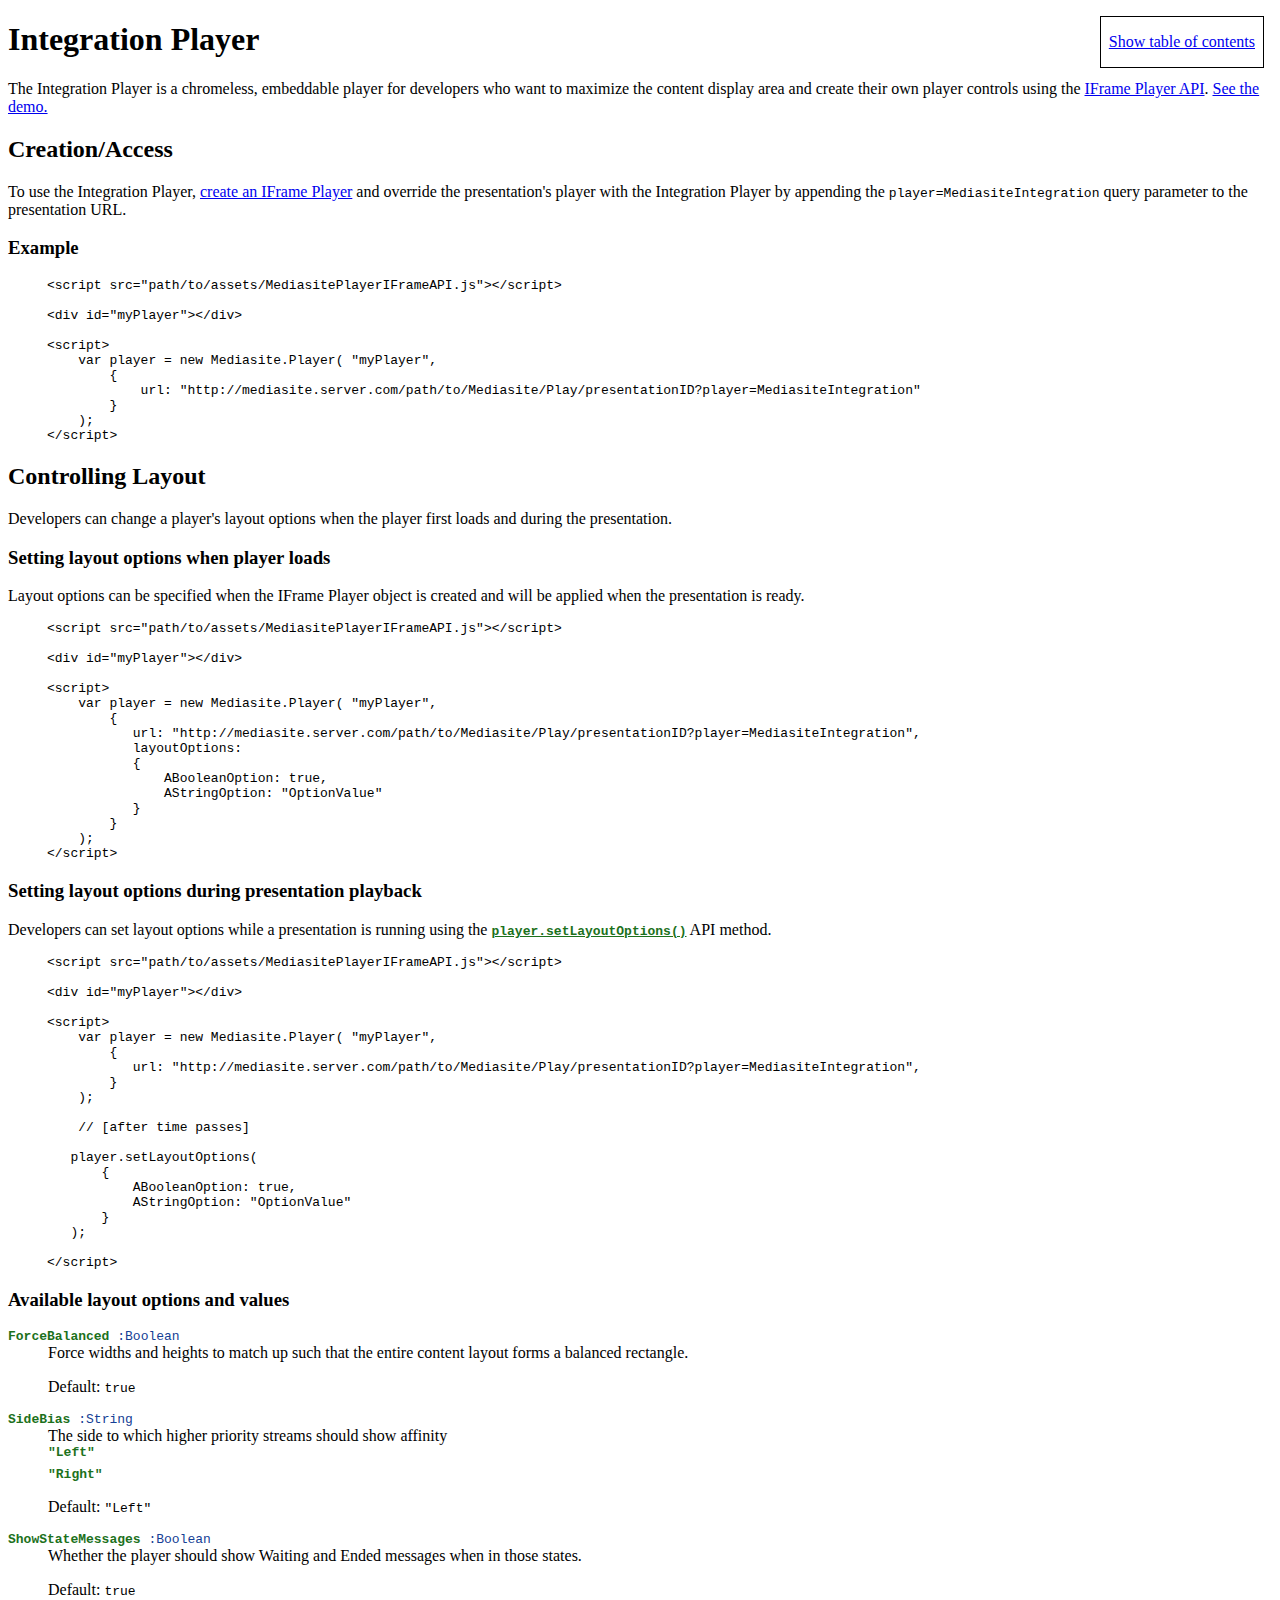
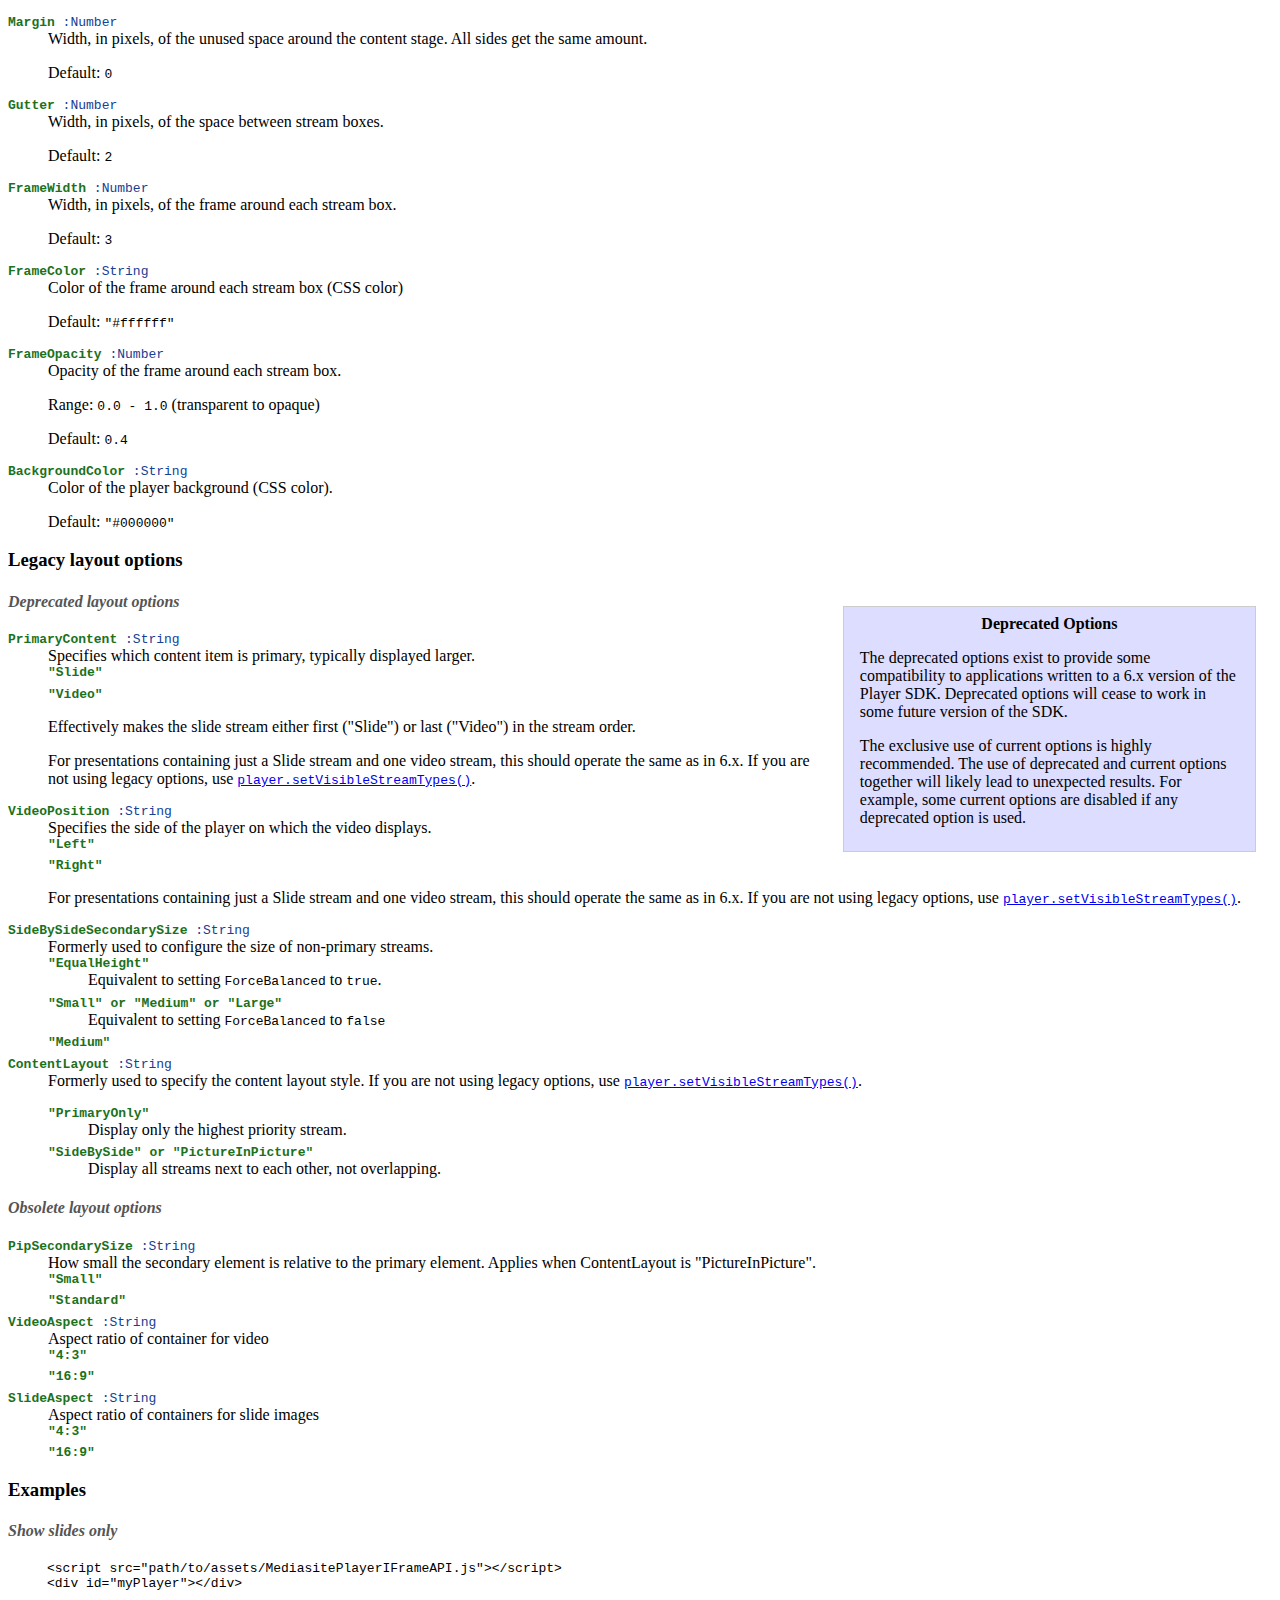
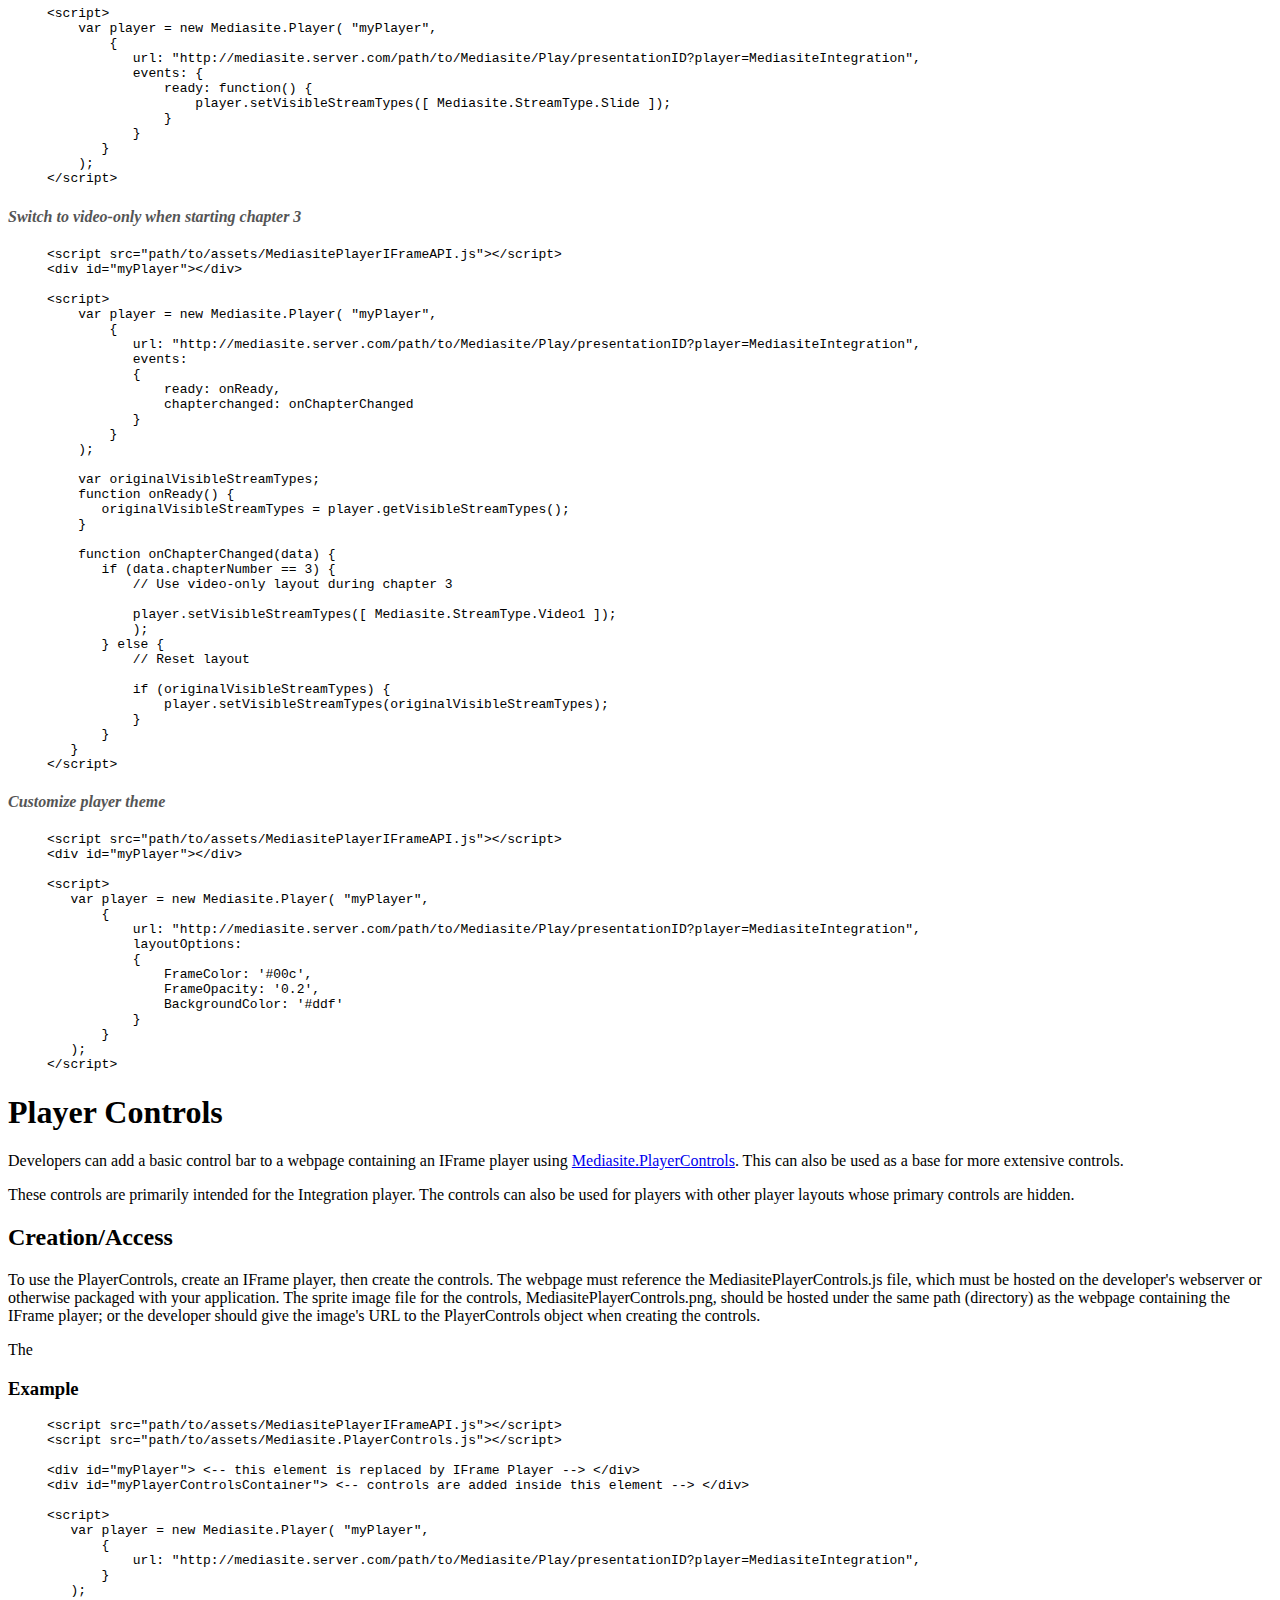
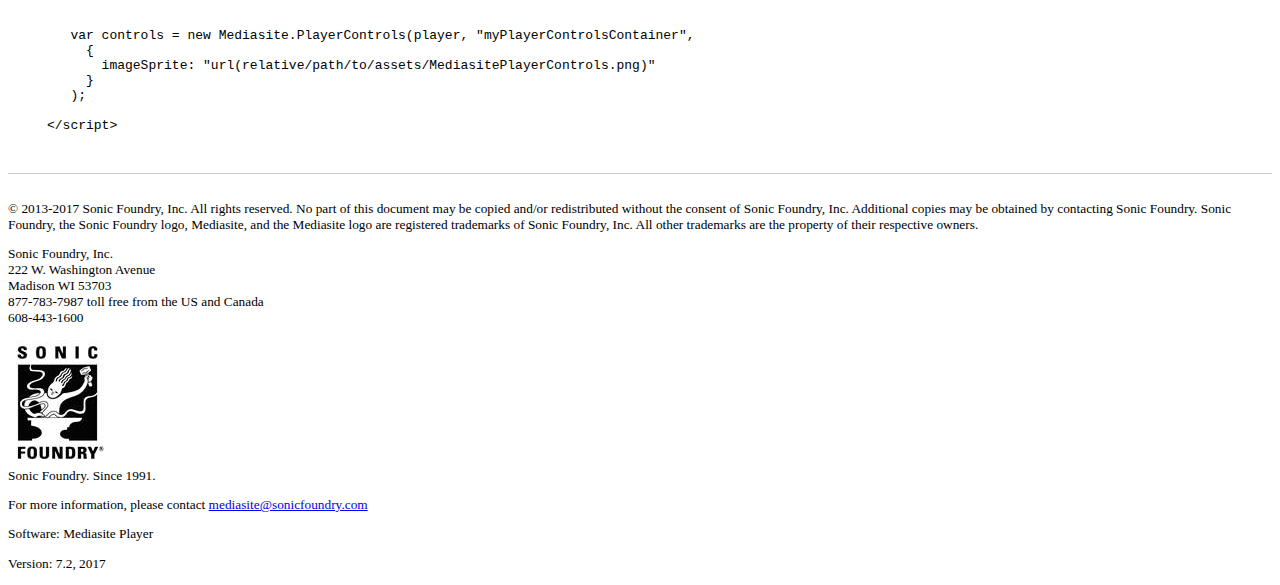
<file: IntegrationPlayer.html>
<!DOCTYPE html>
<html>
<head>
<title>Mediasite Integration Player</title>
<link rel="stylesheet" type="text/css" href="assets/docs.css" />
<script type="text/javascript" src="assets/toc.js"></script>
</head>
<body>


<div id="generated-toc" class="toc"></div>

<a id="integration-player"></a>
<h1>Integration Player</h1>
<div class="sectionDescription">

<p>
   The Integration Player is a chromeless, embeddable player for developers who want to maximize the content display area and 
   create their own player controls using the <a href="PlayerSDK-Docs.html">IFrame Player API</a>.  <a href="IntegrationPlayerDemo.html">See the demo.</a>
</p>
    

</div>

<h2>Creation/Access</h2>
<p>To use the Integration Player, <a href="PlayerSDK-Docs.html#api-create">create an IFrame Player</a> and override the presentation's player with the Integration Player by appending the <code>player=MediasiteIntegration</code> query parameter to the presentation URL.
</p>

<h3>Example</h3>

<pre>
     &lt;script src="path/to/assets/MediasitePlayerIFrameAPI.js"&gt;&lt;/script&gt;
 
     &lt;div id="myPlayer"&gt;&lt;/div&gt;

     &lt;script&gt;
         var player = new Mediasite.Player( "myPlayer", 
             {
                 url: "http://mediasite.server.com/path/to/Mediasite/Play/presentationID?player=MediasiteIntegration"
             }
         );
     &lt;/script&gt; 
</pre>


<a id="layout"></a>
<h2>Controlling Layout</h2>
<div class="sectionDescription">Developers can change a player's layout options when the player first loads and during the presentation.</div>

<h3>Setting layout options when player loads</h3>
<p class="sectionDescription">Layout options can be specified when the IFrame Player object is created and will be applied when the presentation is ready.</p>

<pre>
     &lt;script src="path/to/assets/MediasitePlayerIFrameAPI.js"&gt;&lt;/script&gt;
 
     &lt;div id="myPlayer"&gt;&lt;/div&gt;

     &lt;script&gt;
         var player = new Mediasite.Player( "myPlayer", 
             {
                url: "http://mediasite.server.com/path/to/Mediasite/Play/presentationID?player=MediasiteIntegration",
                layoutOptions: 
                {
                    ABooleanOption: true,
                    AStringOption: "OptionValue"
                } 
             }
         );
     &lt;/script&gt; 
</pre>



<h3>Setting layout options during presentation playback</h3>
<p class="sectionDescription">Developers can set layout options while a presentation is running using the <a href="PlayerSDK-Docs.html#api-setLayoutOptions" class="function">player.setLayoutOptions()</a> API method.</p>

<pre>
     &lt;script src="path/to/assets/MediasitePlayerIFrameAPI.js"&gt;&lt;/script&gt;
 
     &lt;div id="myPlayer"&gt;&lt;/div&gt;

     &lt;script&gt;
         var player = new Mediasite.Player( "myPlayer", 
             {
                url: "http://mediasite.server.com/path/to/Mediasite/Play/presentationID?player=MediasiteIntegration",
             }
         );

         // [after time passes]

        player.setLayoutOptions(
            {
                ABooleanOption: true,
                AStringOption: "OptionValue"
            }
        );

     &lt;/script&gt; 
</pre>


<h3>Available layout options and values</h3>

<dl>
    <dt>ForceBalanced <span class="type">Boolean</span></dt>
    <dd>
        Force widths and heights to match up such that the entire content layout forms a balanced rectangle.
    
        <p>Default: <code>true</code></p>
    </dd>
 
     <dt>SideBias <span class="type">String</span></dt>
     <dd>
         The side to which higher priority streams should show affinity

         <dl>
            <dt>"Left"</dt>
            <dt>"Right"</dt>
        </dl>

        <p>Default: <code>"Left"</code></p>

    </dd>

 
    <dt>ShowStateMessages <span class="type">Boolean</span></dt>
    <dd>Whether the player should show Waiting and Ended messages when in those states.

        <p>Default: <code>true</code></p>
    </dd>

    <dt>Margin <span class="type">Number</span></dt>
    <dd>
        Width, in pixels, of the unused space around the content stage. All sides get the same amount.
        <p>Default: <code>0</code></p>
    </dd>

    <dt>Gutter <span class="type">Number</span></dt>
    <dd>
        Width, in pixels, of the space between stream boxes.
        <p>Default: <code>2</code></p>
    </dd>

    <dt>FrameWidth <span class="type">Number</span></dt>
    <dd>
        Width, in pixels, of the frame around each stream box.
        <p>Default: <code>3</code></p>
    </dd>

    <dt>FrameColor <span class="type">String</span></dt>
        <dd>Color of the frame around each stream box (CSS color)
        <p>Default: <code>"#ffffff"</code></p>
    </dd>

    <dt>FrameOpacity <span class="type">Number</span></dt>
    <dd>
        Opacity of the frame around each stream box. 
        <p>Range: <code>0.0 - 1.0</code> (transparent to opaque)</p>
        <p>Default: <code>0.4</code></p>
    </dd>

    <dt>BackgroundColor <span class="type">String</span></dt>
    <dd>
        Color of the player background (CSS color).
        <p>Default: <code>"#000000"</code></p>
    </dd>

</dl> 

<h3 id="legacy-options">Legacy layout options</h4>


<div class="callout-box">
    <div class="callout-box-caption">Deprecated Options</div>

    <p>
        The deprecated options exist to provide some compatibility to applications written to a 6.x version of the Player SDK. Deprecated options will cease to work in some future version of the SDK.
    </p>
     
     <p>
        The exclusive use of current options is highly recommended. The use of deprecated and current options together will likely lead to unexpected results. For example, some current options are disabled if any deprecated option is used.
    </p>
</div>

<h4>Deprecated layout options</h4>

<dl>

    <dt>PrimaryContent <span class="type">String</span></dt>
    <dd>Specifies which content item is primary, typically displayed larger.
        <dl>
            <dt>"Slide"</dt>
            <dt>"Video"</dt>
        </dl>

        <p>Effectively makes the slide stream either first ("Slide") or last ("Video") in the stream order.</p>
        <p>For presentations containing just a Slide stream and one video stream, this should operate the same as in 6.x. If you are not using legacy options, use <a href="PlayerSDK-Docs.html#api-setVisibleStreamTypes"><code>player.setVisibleStreamTypes()</code></a>.</p>
    </dd>


    <dt>VideoPosition <span class="type">String</span></dt>
    <dd>Specifies the side of the player on which the video displays. 
        <dl>
            <dt>"Left"</dt>
            <dt>"Right"</dt>
        </dl>

        <p>For presentations containing just a Slide stream and one video stream, this should operate the same as in 6.x.  If you are not using legacy options, use <a href="PlayerSDK-Docs.html#api-setVisibleStreamTypes"><code>player.setVisibleStreamTypes()</code></a>.</p>
    </dd>

    <dt>SideBySideSecondarySize <span class="type">String</span></dt>
    <dd>Formerly used to configure the size of non-primary streams. 
        <dl>
            <dt>"EqualHeight"</dt>
            <dd>Equivalent to setting <code>ForceBalanced</code> to <code>true</code>.</dd>
            <dt>"Small" or "Medium" or "Large"</dt>
            <dd>Equivalent to setting <code>ForceBalanced</code> to <code>false</code></dd>
            <dt>"Medium"</dt>
        </dl>
    </dd>

    <dt>ContentLayout <span class="type">String</span></dt>
    <dd>Formerly used to specify the content layout style.  If you are not using legacy options, use <a href="PlayerSDK-Docs.html#api-setVisibleStreamTypes"><code>player.setVisibleStreamTypes()</code></a>.</p>
        <dl>
            <dt>"PrimaryOnly"</dt>
            <dd>Display only the highest priority stream.</dd>
            <dt>"SideBySide" or "PictureInPicture"</dt>
            <dd>Display all streams next to each other, not overlapping.</dd>            
        </dl>
    </dd>
</dl>


<h4>Obsolete layout options</h4>

<dl>
    <dt>PipSecondarySize <span class="type">String</span></dt>
    <dd>How small the secondary element is relative to the primary element. Applies when ContentLayout is "PictureInPicture".
        <dl>
            <dt>"Small"</dt>
            <dt>"Standard"</dt>
        </dl>
    </dd>

    <dt>VideoAspect <span class="type">String</span></dt>
    <dd>Aspect ratio of container for video
        <dl>
            <dt>"4:3"</dt>
            <dt>"16:9"</dt>
        </dl>
    </dd>

    <dt>SlideAspect <span class="type">String</span></dt>
    <dd>Aspect ratio of containers for slide images
        <dl>
            <dt>"4:3"</dt>
            <dt>"16:9"</dt>
        </dl>
    </dd>
</dl>


<h3>Examples</h3>
<h4>Show slides only</h4>
<pre>
     &lt;script src="path/to/assets/MediasitePlayerIFrameAPI.js"&gt;&lt;/script&gt; 
     &lt;div id="myPlayer"&gt;&lt;/div&gt;

     &lt;script&gt;
         var player = new Mediasite.Player( "myPlayer", 
             {
                url: "http://mediasite.server.com/path/to/Mediasite/Play/presentationID?player=MediasiteIntegration",
                events: {
                    ready: function() {
                        player.setVisibleStreamTypes([ Mediasite.StreamType.Slide ]);
                    }
                }
            }
         );
     &lt;/script&gt; 
</pre>


<h4>Switch to video-only when starting chapter 3</h4>
<pre>
     &lt;script src="path/to/assets/MediasitePlayerIFrameAPI.js"&gt;&lt;/script&gt; 
     &lt;div id="myPlayer"&gt;&lt;/div&gt;

     &lt;script&gt;
         var player = new Mediasite.Player( "myPlayer", 
             {
                url: "http://mediasite.server.com/path/to/Mediasite/Play/presentationID?player=MediasiteIntegration",
                events: 
                {
                    ready: onReady,
                    chapterchanged: onChapterChanged
                }
             }
         ); 

         var originalVisibleStreamTypes;
         function onReady() {
            originalVisibleStreamTypes = player.getVisibleStreamTypes();
         }

         function onChapterChanged(data) {
            if (data.chapterNumber == 3) {
                // Use video-only layout during chapter 3

                player.setVisibleStreamTypes([ Mediasite.StreamType.Video1 ]);
                );
            } else {
                // Reset layout

                if (originalVisibleStreamTypes) {
                    player.setVisibleStreamTypes(originalVisibleStreamTypes);
                }
            }
        }
     &lt;/script&gt; 
</pre>


<h4>Customize player theme</h4>
<pre>
     &lt;script src="path/to/assets/MediasitePlayerIFrameAPI.js"&gt;&lt;/script&gt; 
     &lt;div id="myPlayer"&gt;&lt;/div&gt;

     &lt;script&gt;
        var player = new Mediasite.Player( "myPlayer", 
            {
                url: "http://mediasite.server.com/path/to/Mediasite/Play/presentationID?player=MediasiteIntegration",
                layoutOptions: 
                {
                    FrameColor: '#00c',
                    FrameOpacity: '0.2',
                    BackgroundColor: '#ddf'
                }
            }
        );
     &lt;/script&gt; 
</pre>


<h1>Player Controls</h1><a id="controls"></a>

<div class="sectionDescription">

<p>Developers can add a basic control bar to a webpage containing an IFrame player using <a href="MediasitePlayerControls.js" target="_blank">Mediasite.PlayerControls</a>.  This can also be used as a base for more extensive controls.
</p>

<p>These controls are primarily intended for the Integration player. The controls can also be used for players with other player layouts whose primary controls are hidden.</p>

</div>

<h2>Creation/Access</h2>
<p>To use the PlayerControls, create an IFrame player, then create the controls.  The webpage must reference the MediasitePlayerControls.js file, which must be hosted on the developer's webserver or otherwise packaged with your application. The sprite image file for the controls, MediasitePlayerControls.png, should be hosted under the same path (directory) as the webpage containing the IFrame player; or the developer should give the image's URL to the PlayerControls object when creating the controls.
</p>

<p>The 

<h3>Example</h3><a id="controls-example"></a>

<pre>
     &lt;script src="path/to/assets/MediasitePlayerIFrameAPI.js"&gt;&lt;/script&gt; 
     &lt;script src="path/to/assets/Mediasite.PlayerControls.js"&gt;&lt;/script&gt; 

     &lt;div id="myPlayer"&gt; &lt;-- this element is replaced by IFrame Player --&gt; &lt;/div&gt;
     &lt;div id="myPlayerControlsContainer"&gt; &lt;-- controls are added inside this element --&gt; &lt;/div&gt;

     &lt;script&gt;
        var player = new Mediasite.Player( "myPlayer", 
            {
                url: "http://mediasite.server.com/path/to/Mediasite/Play/presentationID?player=MediasiteIntegration",
            }
        );

        
        var controls = new Mediasite.PlayerControls(player, "myPlayerControlsContainer", 
          {
            imageSprite: "url(relative/path/to/assets/MediasitePlayerControls.png)"
          }
        );

     &lt;/script&gt; 
</pre>






<div class="footer">
    <p>&copy; 2013-2017 Sonic Foundry, Inc. All rights reserved. No part of this document may be copied and/or redistributed without the consent of Sonic Foundry, Inc. Additional copies may be obtained by contacting Sonic Foundry. Sonic Foundry, the Sonic Foundry logo, Mediasite, and the Mediasite logo are registered trademarks of Sonic Foundry, Inc. All other trademarks are the property of their respective owners.</p>

 

    <p>
        Sonic Foundry, Inc.<br>
        222 W. Washington Avenue<br>
        Madison WI 53703<br>
        877-783-7987 toll free from the US and Canada<br>
        608-443-1600<br>
    </p>

    <p>
        <img src="assets/sofo-logo.jpg" alt="SonicFoundry (R)"><br>
        Sonic Foundry. Since 1991.
    </p>

    <p>For more information, please contact <a href="mailto:mediasite@sonicfoundry.com">mediasite@sonicfoundry.com</a>

    <p>Software: Mediasite Player</p>
    <p>Version: 7.2, 2017</p>
</div>
</body>
</html>
</file>
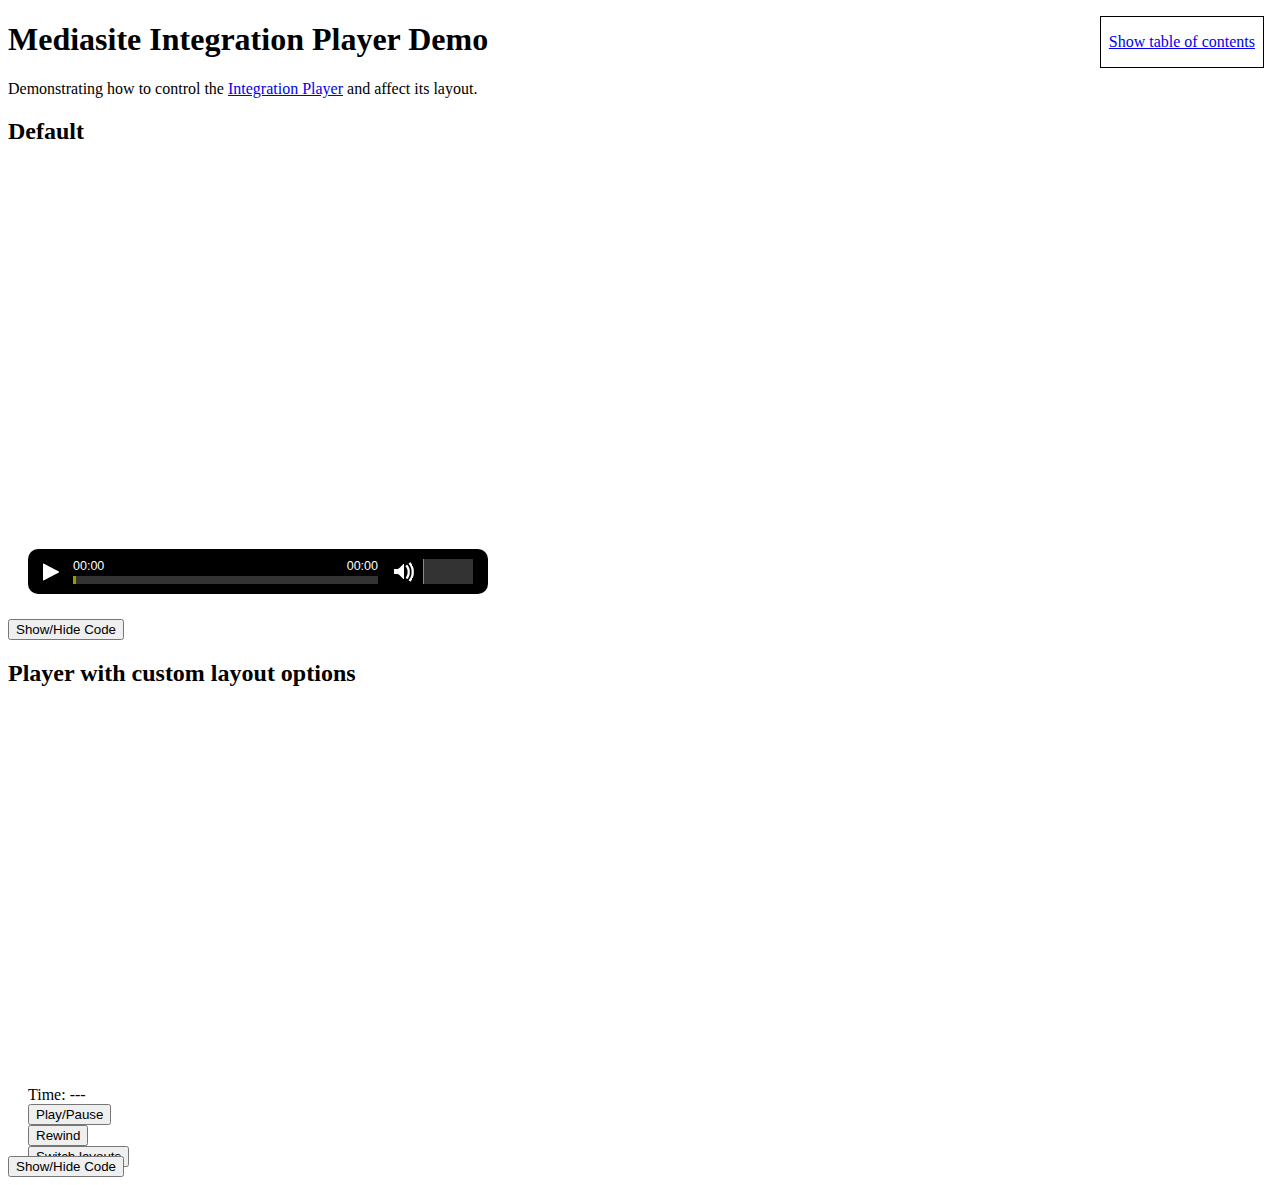
<file: IntegrationPlayerDemo.html>
<!DOCTYPE html>
<html>
<head>
<title>Mediasite Integration Player Demo</title>
<script type="text/javascript" src="assets/jquery.js"></script>
<script type="text/javascript" src="assets/toc.js"></script>
<script type="text/javascript" src="MediasitePlayerIFrameAPI.js"></script>
<script type="text/javascript" src="MediasitePlayerControls.js"></script>

<script type="text/javascript">
$(function() {
    var setupCode = document.getElementById('demo-setup').outerHTML;

    var $containers = $(".demo-container");
    $containers.each(function(i, e) {
        var code = setupCode + "\n" + e.innerHTML;

        var $container = $('<div />', { 'class': 'demo-code-container' })
            .appendTo(e);

        $("<button />", { 'class': 'showcode' })
            .appendTo($container)
            .text('Show/Hide Code');

        $("<pre>", { 'class': 'demo-code' })
            .appendTo($container)
            .text(code);
    });

    $containers.on('click', '.showcode', function(e) {
        $(e.delegateTarget).find('.demo-code').toggle();
    });

    $containers.show();
});

</script>

<script type="text/javascript" id="demo-setup">
    var url = "http://sofo.mediasite.com/Mediasite/Play/d64d7806bcc14f95a3c57633bcfd30c31d";
</script>

<style type="text/css">
.toc
{
    position: fixed;
    top: 1em;
    right: 1em;
    /* float: right; */
    background: white;
    border: 1px black solid;
    padding: 0 .5em;
}

#generated-toc .hidden { display: none; }
#generated-toc #toggle-container { float: right; }

.demo-container { display: none; }


.demo-container:after {
    margin-bottom: 20px;
}

.demo-container iframe, .demo-container .nascent-player {
    width: 500px;
    height: 375px;
}

.demo-container .controls {
    margin-left: 20px;
    width: 460px;
    height: 70px;
}

.demo-code-container {
    clear: left;
}

.demo-code {
    display: none;
    padding: 10px;
    border: 1px grey dashed;
}

input[data-type="currentTime"] {
    width: 3em;
}

</style>
</head>
<body id="theBody">
<div id="generated-toc" class="toc"></div>

<h1>Mediasite Integration Player Demo</h1>
<p>Demonstrating how to control the  <a href="IntegrationPlayer.html">Integration Player</a> and affect its layout.</p>


<h2>Default</h2>
<div class="demo-container">
     <div id="basicPlayer" class="nascent-player"></div>

     <div id="basicPlayer-controls" class="controls"></div>

     <script type="text/javascript">
     $(function() {
         var player = new Mediasite.Player( "basicPlayer",
             {
                url: url + (url.indexOf("?") == -1 ? "?" : "&") + "player=MediasiteIntegration"
             });

         var controls = new Mediasite.PlayerControls(player, "basicPlayer-controls");

     });
     </script>
</div>




<h2>Player with custom layout options</h2>
<div class="demo-container" data-player="overridePlayer">
     <div id="overridePlayer" class="nascent-player"></div>

     <div id="overridePlayer-controls" class="controls">
        Time: <span data-type="currentTime">---</span>   <br/>
        <button data-action="playpause">Play/Pause</button> <br />
        <button data-action="rewind">Rewind</button> <br />
        <button data-action="toggleLayout">Switch layouts</button>
     </div>

     <script type="text/javascript">
     $(function() {
        var player = new Mediasite.Player( "overridePlayer",
            {
                url: url + (url.indexOf("?") == -1 ? "?" : "&") + "player=MediasiteIntegration",
                layoutOptions:
                  {
                    ContentLayout: "SideBySide",
                    SideBySideSecondarySize: "Small",
                    PrimaryContent: "Slide",
                    VideoPosition: "Left",
                    VideoAspect: "4:3",
                    SlideAspect: "16:9"
                  }
            }
        );


         var $controls = $("#overridePlayer-controls");

         player.addHandler("currenttimechanged", function(data) {
            $controls.find('[data-type=currentTime]').text(data.currentTime);
         });

         $controls.on('click', '[data-action=playpause]', function(e) {
            if (player.getPlayState() != 'playing') {
                player.play();
            } else {
                player.pause();
            }
         });

         $controls.on('click', '[data-action=rewind]', function (e) {
            player.seekTo(0);
         });

        $controls.on('click', '[data-action=toggleLayout]', toggleLayout);

        var sideBySideLayout = true;
        function toggleLayout() {
            var newLayout = sideBySideLayout ? "PrimaryOnly" : "SideBySide";
            sideBySideLayout = !sideBySideLayout;

            player.setLayoutOptions(
              {
                ContentLayout: newLayout
              }
            );
        }
     });
     </script>
</div>

</body>
</html>
</file>
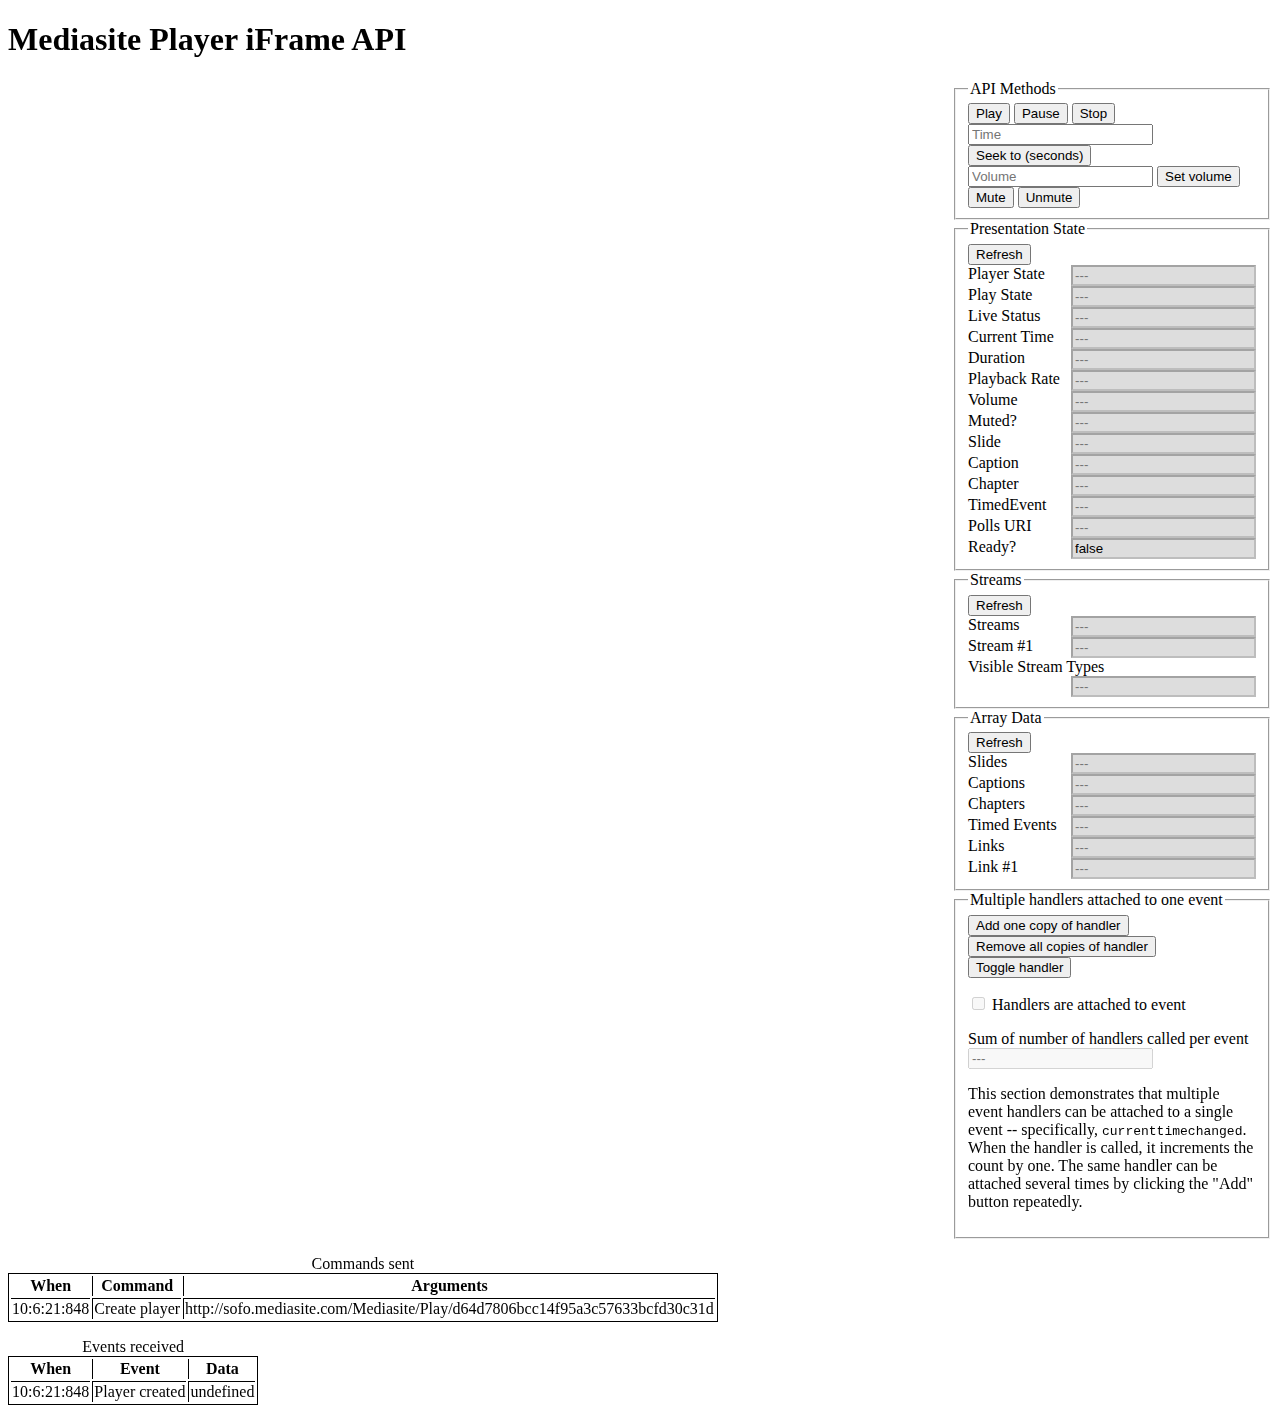
<file: PlayerSDK-Demo.html>
<!DOCTYPE html>
<html>
<head>

<title>Mediasite Player iFrame API Demo</title>

<script type="text/javascript" src="MediasitePlayerIFrameAPI.js"></script>
<script type="text/javascript">

    var presoUrl = "http://sofo.mediasite.com/Mediasite/Play/d64d7806bcc14f95a3c57633bcfd30c31d";

function onReady() {
    if (presoUrl) {
        loadPlayer(presoUrl);
    }
}



var player;
function loadPlayer(presoUrl) {
    var player = window.player = new Mediasite.Player('myPlayer', {
        url: presoUrl,
        events: {
         'ready': onReady,
         'error': function (eventData) { 
            eventData.description = Mediasite.ErrorDescription[eventData.errorCode];
            logEvent('error', eventData);
         }
        }
    });

    if (player.isReady()) {
        onReady();
    }

    function onReady (eventData) { 
        logEvent('ready', eventData);
        refreshStateDisplay();
        refreshDataDisplay();
    }

    // All events --> event log
    var events = [
         "error",
        "durationchanged",
        "playstatechanged",
        "playbackratechanged",
        "slideadded",
        "slidechanged",
        "captionchanged",
        "chapterchanged",
        "timedeventreached",
        "livestatuschanged",
        "volumechanged",
        "currenttimechanged"
    ];
    for (var i in events) {
        var event = events[i];
        player.addHandler(event, curryLogEvent(event));
    }
    function curryLogEvent(eventName) {
        var curriedLogEvent = function() {
            var args = Array.prototype.slice.call(arguments, 0);
            args.unshift(eventName);
            logEvent.apply(this, args);
        };
         
        return curriedLogEvent;
    }
 
    player.addHandler({
        'durationchanged': function (e) {
            displayStateValue('duration', e.duration);
        },
        'playerstatechanged': function(e) {
            displayStateValue('playerState', player.getPlayerState());
        },
        'playstatechanged': function (e) {
            displayStateValue('playState', e.playState);
        },
        'livestatuschanged': function (e) {
            displayStateValue('liveStatus', e.liveStatus);
        },
        'currenttimechanged': function (e) {
            displayStateValue('currentTime', e.currentTime);
        },
        'volumechanged': function (e) {
            displayStateValue('volume', e.volume);
            displayStateValue('isMuted', e.isMuted);
        },
        'slidechanged': function (e) {
            displayStateValue('slide', e, true);
        },
        'captionchanged': function (e) {
            displayCaptions(e.captions);
        },
        'chapterchanged': function (e) {
            displayStateValue('chapter', e, true);
        },
        'timedeventreached': function (e) {
            displayStateValue('timedEvent', e, true);
        },
        'playbackratechanged': function (e) {
            displayStateValue('playbackRate', e.playbackRate);
        },
        'slideadded': function (e) {
            refreshDataDisplay();
        },
        'visiblestreamschanged': function (e) {
            refreshDataDisplay();
            refreshStateDisplay();
        }
    });

    // Disable form submission in favor of script event handlers
    var forms = document.getElementsByTagName('form');
    for (var f in forms) {
        var form = forms[f];
        if (form.id == 'presoSelectorForm') continue; 
        
        form.onsubmit = function() { return false; }
    }


    logCommand("Create player", presoUrl); 
    logEvent('Player created');
    displayStateValue('ready', player.isReady());
};

function doCommand(command /*, ...args */) {
    var args = Array.prototype.slice.call(arguments, 1);
    player[command].apply(player, args);
    
    args.unshift(command);
    logCommand.apply(this, args); 
}

function doCommandWithValue(command, elementId) {
    var element = document.getElementById(elementId);
    var value = element.value;
    doCommand(command, value);

    element.focus();
}

function commandPlay() { doCommand('play'); }
function commandPause() { doCommand('pause'); }
function commandStop() { doCommand('stop'); }


function commandSetVolume() {
    doCommandWithValue("setVolume", "command-volume");
}
function commandMute() { doCommand('mute'); }
function commandUnMute() { doCommand('unMute'); }

function commandSeekTo() {
    doCommandWithValue("seekTo", "command-seekTo");
}

function refreshStateDisplay() {
    displayStateValue('ready', player.isReady());
    displayStateValue('volume', player.getVolume());
    displayStateValue('duration', player.getDuration());
    displayStateValue('currentTime', player.getCurrentTime());
    displayStateValue('isMuted', player.isMuted());
    displayStateValue('playbackRate', player.getPlaybackRate());
    displayStateValue('playerState', player.getPlayerState());
    displayStateValue('playState', player.getPlayState());
    displayStateValue('liveStatus', player.getLiveStatus());
    displayStateValue('slide', player.getCurrentSlide());
    displayCaptions(player.getCurrentCaptions());
    displayStateValue('chapter', player.getCurrentChapter());
    displayStateValue('polls', player.getPollsUri());
    displayStateValue('link', player.getLinks()[0]);
    displayStateValue('stream', player.getAllStreams()[0]);
    displayStateValue('visiblestreams', player.getVisibleStreamTypes());
}

function refreshDataDisplay() {
    displayDataValue('slides', (player.getSlides().length || 0) + ' items');
    displayDataValue('captions', (player.getCaptions().length || 0) + ' items');
    displayDataValue('chapters', (player.getChapters().length || 0) + ' items');
    displayDataValue('timedEvents', (player.getTimedEvents().length || 0) + ' items');
    displayDataValue('links', (player.getLinks().length || 0) + ' items');
    displayDataValue('streams', (player.getAllStreams().length || 0) + ' items');
}

function displayDataValue(elementId, data) {
    elementId = 'data-' + elementId;
    var element = document.getElementById(elementId);
    if (!element) return;

    var value = data;

    element.value = value;
}
function displayStateValue(item, data, useItemPrefix) {
    var elementId = 'state-' + item;
    var element = document.getElementById(elementId);
    if (!element) return;

    var value = formatStateValue(item, data, useItemPrefix);

    element.value = value;
}

function displayCaptions(captions) {
    var i, formattedOne;
    var formattedList = [];
    var element = document.getElementById('state-caption');
    if (!element || !captions) return;
    
    for (i = 0; i < captions.length; i++) {
        formattedOne = formatStateValue('caption', captions[i], false);
        formattedList.push(formattedOne);
    }

    element.value = formattedList.join('\n');
}

function formatStateValue(item, data, useItemPrefix) {
    switch (item) {
		case 'link':
        case 'slide':
        case 'chapter':
        case 'timedEvent':
        case 'caption':
            if (!data) return '';

            var value = [];
            pushPropertyToValue('time', '@ ');
            pushPropertyToValue('title');
            pushPropertyToValue('text');
            pushPropertyToValue('description');
            pushPropertyToValue('url');
            pushPropertyToValue('type');
            pushPropertyToValue('payload');

            value = value.join(' - ');
            return value;
            break;
        case 'playerState':
            return data.state + ' - ' + (data.isLive ? 'live' : 'on-demand');
            break;
        case 'visiblestreams':
            return data.join(', ');
            break;
        case 'stream':
            if (!data) return '';

            var value = [];
            pushPropertyToValue('streamType', 'Type ');
            if (data.audioOnly) {
                value.push('audio only');
            } else {
                pushPropertyToValue('aspectRatio', '@ ');
            }

            value = value.join(' - ');
            return value;
            break;
        default:
            if (typeof data == "object" && window.JSON && window.JSON.stringify) {
                return JSON.stringify(data);
            }
            return data;
    }

    function pushPropertyToValue(key, prefix) {
        if (useItemPrefix) {
            key = item + key.charAt(0).toUpperCase() + key.slice(1);
        }

        var prop = data[key];

        if (typeof prop != "undefined" && prop.toString().length) {
            if (typeof prefix != "undefined") {
                prop = prefix + prop;
            }
            value.push(prop);
        }
    }
}

var eventCountHandlerEnabled = false;
var eventCount = 0;
function toggleEventCountHandler(forceToggle) {
    eventCountHandlerEnabled = (typeof forceToggle != "undefined" ? forceToggle : !eventCountHandlerEnabled);
    if (eventCountHandlerEnabled) {
        player.addHandler('currenttimechanged', eventCountHandler);
    } else {
        player.removeHandler('currenttimechanged', eventCountHandler);
    }

    updateEventCount();
}

function updateEventCount() {
    eventCount = 0; // Reset event count
    
    var indicator = document.getElementById('state-eventFiredCountIndicator');
    indicator.checked = eventCountHandlerEnabled;

    var date = new Date();
    var dateString = [date.getHours(), date.getMinutes(), date.getSeconds(), date.getMilliseconds()].join(':');
    var displayText = ["Toggled", (eventCountHandlerEnabled ? 'on' : 'off'), "at", dateString].join(" ");
    indicator.title = displayText;

    document.getElementById('state-eventFiredCount').title = "Number of times event has been handled since " + dateString;
    displayStateValue('eventFiredCount', '');
}

function eventCountHandler() {
    eventCount++;
    displayStateValue('eventFiredCount', eventCount);
}


function logCommand(command, data, etc) {
    var logItemsId = 'commands-items';
    var labelText = command;

    data = Array.prototype.slice.call(arguments, 1);

    var logItems = document.getElementById(logItemsId);
    var newItemElement = document.createElement('tr');

    var when = new Date();
    var whenText = [when.getHours(), when.getMinutes(), when.getSeconds(), when.getMilliseconds()].join(':');
    var whenElement = document.createElement('td');
    whenElement.innerHTML = whenText;
    newItemElement.appendChild(whenElement);

    var labelElement = document.createElement('td');
    labelElement.innerHTML = labelText;
    newItemElement.appendChild(labelElement);

    var dataText = data.join(', ');
    var dataElement = document.createElement('td');
    dataElement.innerHTML = dataText;
    newItemElement.appendChild(dataElement);

    logItems.insertBefore(newItemElement, logItems.firstChild);
}

function logEvent(eventName, data) {
    if (data && data.sender) {
        delete data.sender;
    }

    var logItemsId = 'events-items';
    var labelText = eventName;

    var logItems = document.getElementById(logItemsId);
    var newItemElement = document.createElement('tr');

    var when = new Date();
    var whenText = [when.getHours(), when.getMinutes(), when.getSeconds(), when.getMilliseconds()].join(':');
    var whenElement = document.createElement('td');
    whenElement.innerHTML = whenText;
    newItemElement.appendChild(whenElement);

    var labelElement = document.createElement('td');
    labelElement.innerHTML = labelText;
    newItemElement.appendChild(labelElement);

    var dataText = JSON.stringify(data);
    var dataElement = document.createElement('td');
    dataElement.innerHTML = dataText;
    newItemElement.appendChild(dataElement);

    logItems.insertBefore(newItemElement, logItems.firstChild);
}


function getParameterByName(name) {
  name = name.replace(/[\[]/, "\\\[").replace(/[\]]/, "\\\]");
  var regexS = "[\\?&]" + name + "=([^&#]*)";
  var regex = new RegExp(regexS);
  var results = regex.exec(window.location.search);
  if(results == null)
    return "";
  else
    return decodeURIComponent(results[1].replace(/\+/g, " "));
}



</script>
<style type="text/css">
#presoSelector { padding: 1em;}
#presoSelector label {display: block;}
#presoSelector input[type=text] { width: 60em; }


#myPlayer {
    margin: 0;
    border: 0;
    padding: 0;
    width: 800px;
    height: 600px;
    overflow: hidden;
}

.left {
    clear: left;
    float: left;
    max-width: 45%;
}

.right {
    clear: right;
    float: right;
    width: 20em;
}

fieldset.right { width: 18em;}

.state input[type="text"] {
    float: right;
}

.state input[disabled] {
    background-color: #ddd;
    color: black;
}

.state label {
    clear: both;
    float: left;
}


table, tbody { 
    border: 1px black solid;
}


th, td { 
    border-left: 1px black solid;
}
th:first-child, td:first-child {
    border-left: 0;
}

td {
    border-top: 1px black solid;
}

#io-logs { clear: both; }

#commands-log, #events-log { 
    
    padding-top: 1em;
}

</style>


</head>
<body onload="onReady();">
<h1>Mediasite Player iFrame API</h1>


<div id="playerContainer">

<div class="left">
    <div id="myPlayer">
    
    <div style="padding-top: 3em;" class="error">
        If the player is not loading, check the following requirements:
        
        <noscript><em>JavaScript is required to use this page.</em></noscript>

        <ul>
            <li>The presentation URL points to a working presentation</li>
            <li>The URLs for JavaScript files referenced in this file point to your Mediasite installation.</li>
            <li>This file is loaded from an actual webserver (localhost is sufficient), not directly from disk as a file://. (Your browser's security restrictions may interfere with using the player locally.)</li>
        </ul>
    </div>
    
    </div>
</div>
<fieldset class="right">
    <legend>API Methods</legend>
    <form>
        <input type="button" value="Play" onclick="commandPlay()">
        <input type="button" value="Pause" onclick="commandPause()">
        <input type="button" value="Stop" onclick="commandStop()">
    </form>
    <form>
        <input type="text" id="command-seekTo" placeholder="Time"> 
        <input type="submit" value="Seek to (seconds)" onclick="commandSeekTo();">
    </form>
    <form>
        <input type="text" id="command-volume" placeholder="Volume"> 
        <input type="submit" value="Set volume" onclick="commandSetVolume();">
    </form>
    <form>
        <input type="button" value="Mute" onclick="commandMute();">
        <input type="button" value="Unmute" onclick="commandUnMute();">
    </form>
</fieldset>
<fieldset id="state" class="state right">
    <legend>Presentation State</legend>
    <div><input type="button" value="Refresh" onclick="refreshStateDisplay();" title="Uses player.getPROPERTY() functionality"></div>
    <div>
        <label for="state-playerState">Player State</label>
        <input type="text" id="state-playerState" placeholder="---" disabled> 
    </div>
    <div>
        <label for="state-playState">Play State</label>
        <input type="text" id="state-playState" placeholder="---" disabled> 
    </div>
    <div>
        <label for="state-liveStatus">Live Status</label>
        <input type="text" id="state-liveStatus" placeholder="---" disabled> 
    </div>
    <div>
        <label for="state-currentTime">Current Time</label>
        <input type="text" id="state-currentTime" placeholder="---" disabled> 
    </div>
    <div>
        <label for="state-duration">Duration</label>
        <input type="text" id="state-duration" placeholder="---" disabled> 
    </div>
    <div>
        <label for="state-playbackRate">Playback Rate</label>
        <input type="text" id="state-playbackRate" placeholder="---" disabled> 
    </div>
    <div>
        <label for="state-volume">Volume</label>
        <input type="text" id="state-volume" placeholder="---" disabled> 
    </div>
    <div>
        <label for="state-isMuted">Muted?</label>
        <input type="text" id="state-isMuted" placeholder="---" disabled> 
    </div>
    <div>
        <label for="state-slide">Slide</label>
        <input type="text" id="state-slide" placeholder="---" disabled> 
    </div>
    <div>
        <label for="state-caption">Caption</label>
        <input type="text" id="state-caption" placeholder="---" disabled> 
    </div>
    <div>
        <label for="state-chapter">Chapter</label>
        <input type="text" id="state-chapter" placeholder="---" disabled> 
    </div>
    <div>
        <label for="state-timedEvent">TimedEvent</label>
        <input type="text" id="state-timedEvent" placeholder="---" disabled> 
    </div>
	<div>
        <label for="state-polls">Polls URI</label>
        <input type="text" id="state-polls" placeholder="---" disabled> 
    </div>

    <div>
        <label for="state-ready">Ready?</label>
        <input type="text" id="state-ready" placeholder="---" disabled> 
    </div>
</fieldset>

<fieldset id="data" class="state right">
    <legend>Streams</legend>
    <div><input type="button" value="Refresh" onclick="refreshDataDisplay(); refreshStateDisplay();" title="Uses player.getPROPERTY() functionality"></div>
    <div>
        <label for="data-streams">Streams</label>
        <input type="text" id="data-streams" placeholder="---" disabled> 
    </div>
    <div>
        <label for="state-stream">Stream #1</label>
        <input type="text" id="state-stream" placeholder="---" disabled> 
    </div>
    <div>
        <label for="state-visiblestreams">Visible Stream Types</label>
        <input type="text" id="state-visiblestreams" placeholder="---" disabled> 
    </div>
</fieldset>
<fieldset id="data" class="state right">
    <legend>Array Data</legend>
    <div><input type="button" value="Refresh" onclick="refreshDataDisplay();" title="Uses player.getPROPERTY() functionality"></div>
    <div>
        <label for="data-slides">Slides</label>
        <input type="text" id="data-slides" placeholder="---" disabled> 
    </div>
    <div>
        <label for="data-captions">Captions</label>
        <input type="text" id="data-captions" placeholder="---" disabled> 
    </div>
    <div>
        <label for="data-chapters">Chapters</label>
        <input type="text" id="data-chapters" placeholder="---" disabled> 
    </div>
    <div>
        <label for="data-chapters">Timed Events</label>
        <input type="text" id="data-timedEvents" placeholder="---" disabled> 
    </div>
	<div>
        <label for="data-links">Links</label>
        <input type="text" id="data-links" placeholder="---" disabled> 
    </div>
	<div>
        <label for="state-link">Link #1</label>
        <input type="text" id="state-link" placeholder="---" disabled> 
    </div>

</fieldset>

<fieldset id="multi-event" class="right">
    <legend>Multiple handlers attached to one event</legend>    
    <form>
        <input type="button" value="Add one copy of handler" onclick="toggleEventCountHandler(true);" title="Add the handler" />
        <input type="button" value="Remove all copies of handler" onclick="toggleEventCountHandler(false);" title="Remove the handler (all instances)" />
        <input type="button" value="Toggle handler" onclick="toggleEventCountHandler();" title="Add or remove a handler for the currenttimechanged event" />
    </form>

    <p>
        <input id="state-eventFiredCountIndicator" type="checkbox" disabled /> 
        <label for="state-eventFiredCountIndicator"> Handlers are attached to event</label>
    </p>
    <p>
        <label for="state-eventFiredCount" title="Test if event handler has been properly added or removed">Sum of number of handlers called per event</label>
        <input type="text" id="state-eventFiredCount" placeholder="---" disabled>
    </p>

    <p>
        This section demonstrates that multiple event handlers can be attached to a single event -- specifically, <code>currenttimechanged</code>. When the handler is called, it increments the count by one. The same handler can be attached several times by clicking the "Add" button repeatedly.
    </p>
</fieldset>


<div id="io-logs">

    <div id="commands-log">
        <table>
            <caption>Commands sent</caption>
            <thead>
                <tr>
                    <th>When</th>
                    <th>Command</th>
                    <th>Arguments</th>
                </tr>
            </thead>
            <tbody id="commands-items">
            </tbody>
        </table>
    </div>

    <div id="events-log">
        <table>
            <caption>Events received</caption>
            <thead>
                <tr>
                    <th>When</th>
                    <th>Event</th>
                    <th>Data</th>
                </tr>
            </thead>
            <tbody id="events-items">
            </tbody>
        </table>
    </div>
</div>

</div>
</body>
</html>
</file>
<file: assets/docs.css>
html, body { position: relative; }
    
.toc 
{
    position: fixed;
    top: 1em;
    right: 1em;
    /* float: right; */
    background: white;
    border: 1px black solid;
    padding: 0 .5em;
}

#generated-toc .hidden { display: none; }
#generated-toc #toggle-container { float: right; }

.anchor { display: none; }

.callout-box 
{
    clear: right;
    float: right;
    margin: 1em;
    border: 1px #ccc solid;
    background: #ddf;
    padding: .5em 1em;
    max-width: 30%;
    min-width: 15%;
}

.callout-box-caption {
    text-align: center;
    font-weight: bold;

}


h4 { 
    color: #555;
    font-style: italic;
}

dt {
    margin-top: .5em;
}

dt:first-child {
    margin-top: auto;
}

dt, .function {
    font-family: monospace;
    color: #1C711C;
    font-weight: bold;
}

.required:after {
    color: #900;
    content: '(required)';
}

.parameter {
    color: #417F6D   ;
}

.type {
    font-weight: lighter;
    color: #154095;
}
.type:before {
    content: ':';
}

dl dl .type:before { 
    content: '(';
}
dl dl .type:after { 
    content: ')';
}

.json-obj {
    margin-left: 2em;
}
.json-obj:before {
    display: block;
    margin-left: -1.5em;
    font-family: monospace;
    content: '{';
}
.json-obj:after {
    display: block;
    margin-left: -1.5em;
    font-family: monospace;
    content: '}';
}

.footer {
    margin-top: 3em;
    border-top: 1px #ccc solid;
    padding-top: 1em;
    font-size: smaller;
}
</file>
